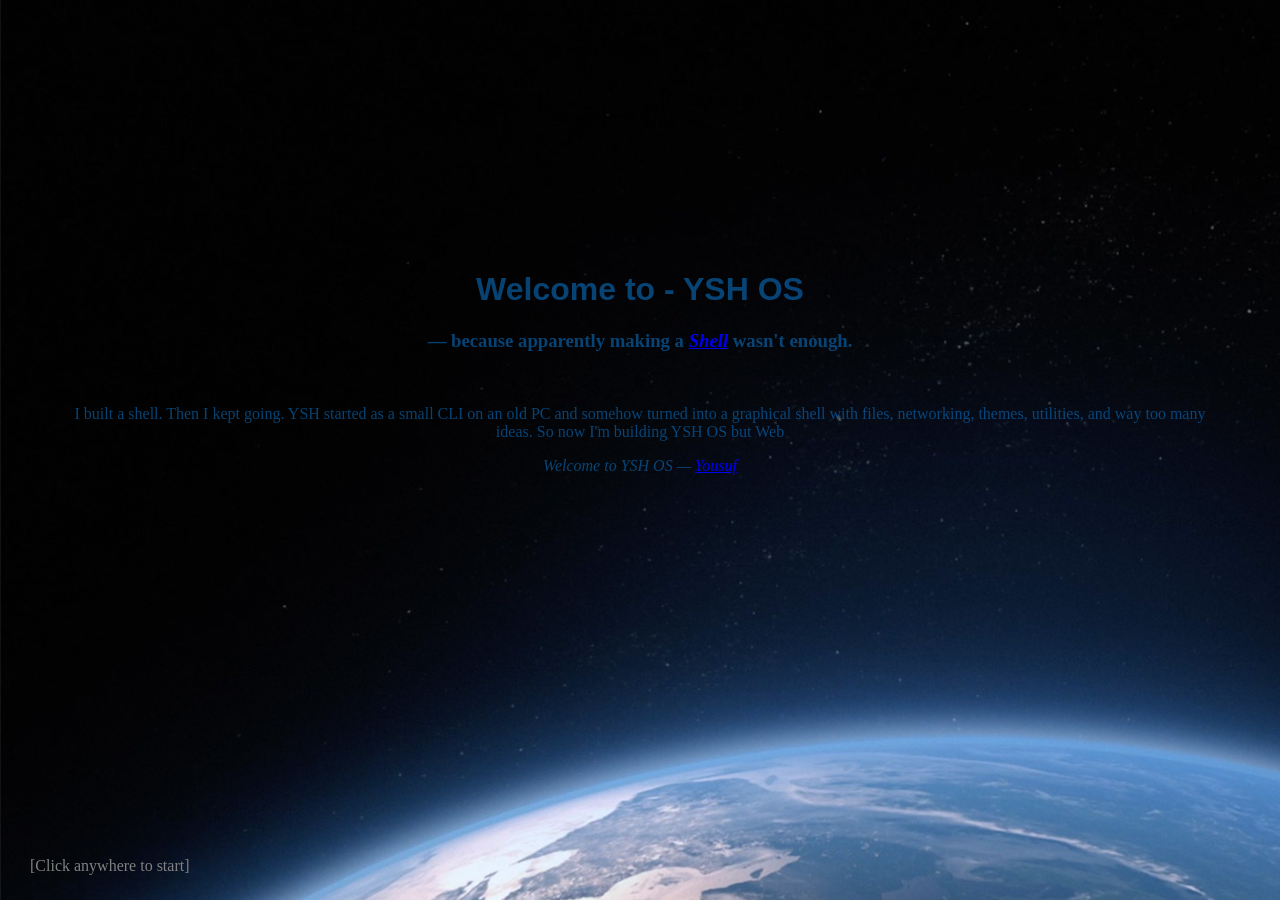
<file: index.html>
<!DOCTYPE html>
<html lang="en">

<head>

    <meta charset="UTF-8">
    <meta name="viewport" content="width=device-width, initial-scale=1.0">

    <link rel="stylesheet" href="https://www.w3.org/Style/Examples/007/fonts.en.html">
    <link rel="stylesheet" href="styles.css">

    <title>YSH but OS</title>

</head>

<body onclick="startYSH()">
    <div class="Welcome">

        <center>
            
            <h1 style="font-family: Arial, Helvetica, sans-serif;">Welcome to - YSH OS</h1>
            <h3>— because apparently making a <a href="https://yousufprojs-exe.github.io/YSH-WEBSITE"><i>Shell</i></a> wasn't enough.</h3>
            
            <br>

            <p> 
                I built a shell. Then I kept going.
                YSH started as a small CLI on an old PC and somehow turned into a graphical shell with files, networking, themes, utilities, and way too many ideas.
                So now I'm building YSH OS but Web
            </p>
        
            <dfn>Welcome to YSH OS — <a href="https://yousufprojs-exe.github.io/Portfolio/">Yousuf</a></dfn>

        </center>
        
        <abbr title="Start YSH OS"> <p1>[Click anywhere to start]</p1> </abbr>

    </div>

<script>
    function startYSH() {
        window.location.href = "desktop.html";
    }
</script>

</body>
</html>

<!-- 

to use:
p
br
dfn  - fav 
strong 
s
abbr

done-- unique welcome msg:

inline css: style tag 


-->
<!-- right bottom - booting msg || click to continue -->
</file>
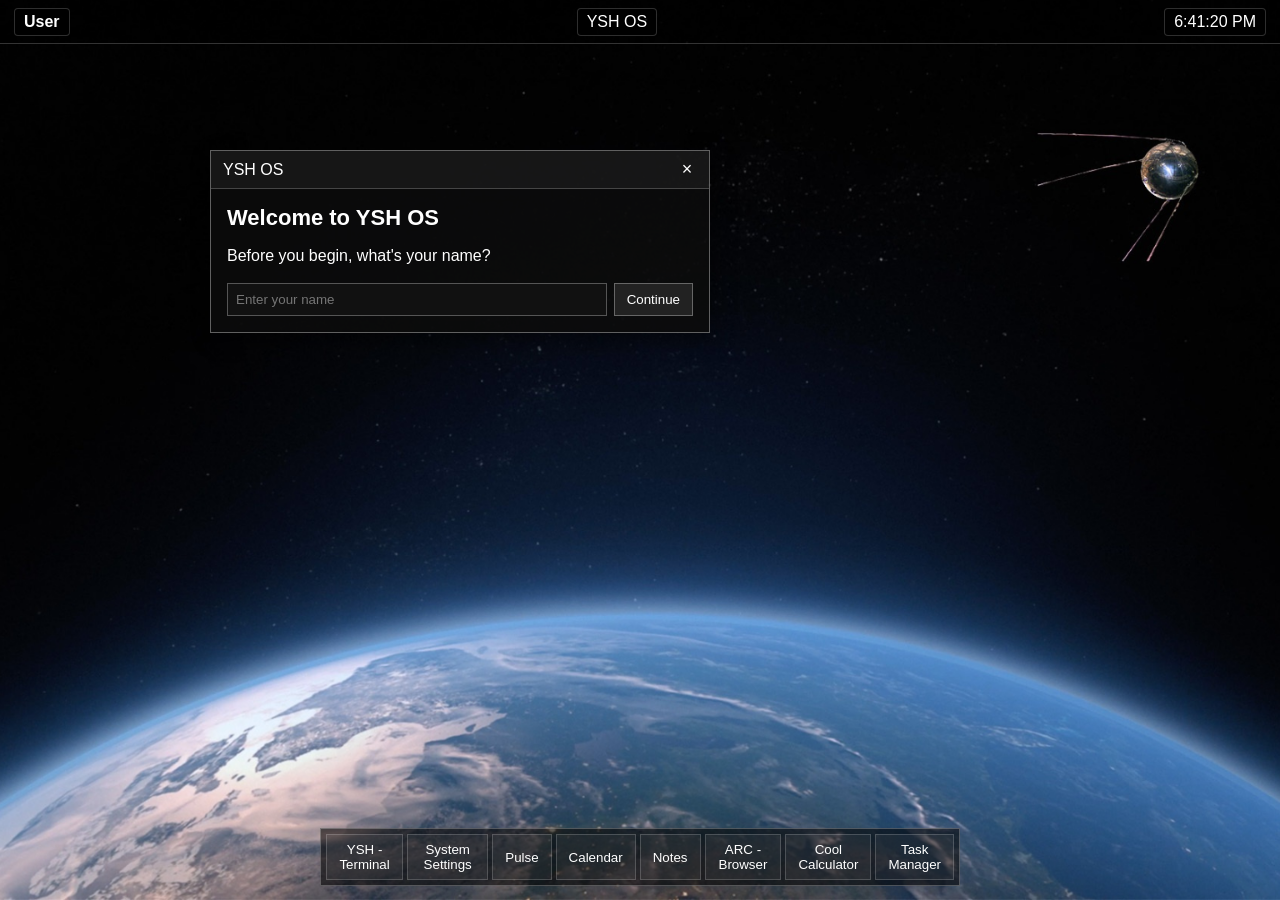
<file: desktop.html>
<!DOCTYPE html>
<html lang="en">

<head>
    <meta charset="UTF-8">
    <meta name="viewport" content="width=device-width, initial-scale=1.0">

    <link rel="stylesheet" href="desktop.css">

    <title>YSH OS</title>
</head>

<body>

    <!-- WIDGET -->
    <div class="topbar">

        <span class="user-pill" id="userName">User - NPC</span>
        <span class="os-pill">YSH OS</span>

        <span class="time-pill" id="timeElement">
            timme
        </span>

    </div>

    <!-- DESKTOP -->
    <main class="desktop"></main>

    <!-- TASK MANAGER -->
    <div class="app-dock">

        <button type="button" data-open="terminalWindow">
            YSH - Terminal
        </button>
        
        <button type="button" data-open="settingsWindow">
            System Settings
        </button>

        <button type="button" data-open="pulseWindow">
            Pulse
        </button>

        <button type="button" data-open="calendarWindow">
            Calendar
        </button>

        <button type="button" data-open="notesWindow">
            Notes
        </button>

        <button type="button" data-open="browserWindow">
            ARC - Browser
        </button>

        <button type="button" data-open="calculatorWindow">
            Cool Calculator
        </button>

        <button type="button" data-open="taskManagerWindow">
            Task Manager
        </button>

    </div>

    <!-- WELCOME WINDOW -->
    <section class="window welcome-window" id="welcomeWindow">

        <div class="window-header" id="welcomeWindowheader">

            <span>YSH OS </span>
            <button class="close-button" type="button" data-close="welcomeWindow" aria-label="Close">×</button>

        </div>

        <div class="window-content">

            <h1 id="welcomeTitle">Welcome to YSH OS</h1>
            <p id="welcomeMessage">Before you begin, what's your name?</p>

            <div class="name-form">

                <input type="text" id="userNameInput" placeholder="Enter your name" maxlength="30" autocomplete="name">
                <button type="button" id="saveNameButton">Continue</button>

            </div>
        </div>

    </section>

    <!-- TERMINAL -->
    <section class="window terminal-window" id="terminalWindow">

        <div class="window-header" id="terminalWindowheader">

            <span>YSH Terminal</span>
            <button class="close-button" type="button" data-close="terminalWindow" aria-label="Close">×</button>

        </div>

        <div class="terminal-content">

            <div>YSH Terminal</div>

            <div class="hint">
                Type <strong>help</strong> for commands.
            </div>

            <div class="terminal-output" id="terminalOutput"></div>

            <div class="terminal-line">

                <span id="terminalUser">user</span>@ysh:~$
                <input id="terminalInput" autocomplete="off">

            </div>

        </div>

    </section>

    <!-- NOTES -->
    <section class="window notes-window" id="notesWindow">

        <div class="window-header" id="notesWindowheader">

            <span>Notes</span>
            <button class="close-button" type="button" data-close="notesWindow" aria-label="Close">×</button>

        </div>

        <div class="window-content notes-content">

            <textarea id="notesArea" placeholder="Write something..."></textarea>

        </div>

    </section>

    <!-- BROWSER -->
    <section class="window browser-window" id="browserWindow">

        <div class="window-header" id="browserWindowheader">

            <span>Arc - Browser</span>

            <button class="close-button" type="button" data-close="browserWindow">
                ×
            </button>

        </div>

        <div class="browser-content">

            <form id="browserForm" class="browser-search">

                <input id="browserInput" type="search" placeholder="Search Google" autocomplete="off">

                <button type="submit">
                    Search
                </button>

                <button type="button" id="browserNewTab">
                    ↗
                </button>

            </form>

            <iframe id="browserFrame" title="Google" src="https://www.google.com/webhp?igu=1">
            </iframe>

        </div>

    </section>

    <!-- PULSE -->
    <section class="window pulse-window" id="pulseWindow">
        
        <div class="window-header">
            <span>Pulse - NASA APOD</span>
            <button class="close-button" type="button" data-close="pulseWindow">×</button>
        </div>
        <div class="pulse-content">
            <div class="pulse-toolbar">
                <span>NASA Astronomy Picture of the Day</span>
                <button type="button" id="pulseRefresh">Refresh</button>
            </div>
            <p id="pulseStatus">Loading today's astronomy picture...</p>
            <h2 id="pulseTitle"></h2>
            <p id="pulseDate"></p>
            <div id="pulseMedia"></div>
            <p id="pulseExplanation"></p>
        </div>
    </section>
    
    <!-- SYSTEM SETTINGS -->
    <section class="window settings-window" id="settingsWindow">
        <div class="window-header">
            <span>System Settings</span>
            <button class="close-button" type="button" data-close="settingsWindow">×</button>
        </div>
        <div class="window-content">
            <h2>Appearance</h2>
            
            <label for="wallpaperSelect">Wallpaper</label>
            <select id="wallpaperSelect">
                <option value="default">Default Wallpaper</option>
                <option value="space">Space</option>
                <option value="blackhole">Black Hole</option>
                <option value="solid">Solid Color</option>
            </select>

            <label for="solidColor">Background Color</label>
            <input type="color" id="solidColor" value="#050505">

            <br><br>
            <label for="themeSelect">Theme</label>
            <select id="themeSelect">
                <option value="dark">Dark</option>
                <option value="light">Light</option>
            </select>
            <p id="settingsStatus">Settings save automatically.</p>
        </div>
    </section>

    <!-- TASK MANAGER -->
    <section class="window task-window" id="taskManagerWindow">

        <div class="window-header" id="taskManagerWindowheader">

            <span>Task Manager</span>
            <button class="close-button" type="button" data-close="taskManagerWindow" aria-label="Close">×</button>

        </div>


        <div class="window-content">

            <table class="task-table">

                <thead>

                    <tr>

                        <th>
                            Window
                        </th>

                        <th>
                            Status
                        </th>

                        <th>
                            Action
                        </th>

                    </tr>

                </thead>

                <tbody id="taskManagerBody"></tbody>

            </table>
        </div>
    </section>

    <!-- CALCULATOR -->
    <section class="window calculator-window" id="calculatorWindow">
        <div class="window-header">
            <span>Calculator</span>
            <button class="close-button" type="button"
                    data-close="calculatorWindow">×</button>
        </div>

        <div class="window-content calculator-content">
            <input
                type="text"
                id="calculatorDisplay"
                class="calculator-display"
                value="0"
                readonly
                aria-label="Calculator display"
            >

            <div class="calculator-buttons">
                <button data-calc="clear">C</button>
                <button data-calc="backspace">⌫</button>
                <button data-calc="operator" data-value="/">÷</button>
                <button data-calc="operator" data-value="*">×</button>

                <button data-calc="digit" data-value="7">7</button>
                <button data-calc="digit" data-value="8">8</button>
                <button data-calc="digit" data-value="9">9</button>
                <button data-calc="operator" data-value="-">−</button>

                <button data-calc="digit" data-value="4">4</button>
                <button data-calc="digit" data-value="5">5</button>
                <button data-calc="digit" data-value="6">6</button>
                <button data-calc="operator" data-value="+">+</button>

                <button data-calc="digit" data-value="1">1</button>
                <button data-calc="digit" data-value="2">2</button>
                <button data-calc="digit" data-value="3">3</button>
                <button data-calc="equals" class="equals-button">=</button>

                <button data-calc="sign">±</button>
                <button data-calc="digit" data-value="0">0</button>
                <button data-calc="decimal">.</button>
            </div>
        </div>
    </section>

    <!-- CALENDAR -->
    <section class="window calendar-window" id="calendarWindow">
        <div class="window-header">
            <span>Calendar</span>
            <button class="close-button" type="button"
                    data-close="calendarWindow">×</button>
        </div>

        <div class="window-content calendar-content">
            <div class="calendar-toolbar">
                <button type="button" id="calendarPrev">←</button>
                <h2 id="calendarMonth"></h2>
                <button type="button" id="calendarNext">→</button>
            </div>

            <p id="calendarToday"></p>

            <div class="calendar-grid" id="calendarGrid"></div>
        </div>
    </section>
    
<script src="desktop.js"></script>

</body>
</html>
</file>
<file: styles.css>
/* WELcoME PAGE STYLE */
body{
    background-image: url("images/OS background.png");
    /* background-position: center; */

    color: rgba(10, 102, 177, 0.644);

    padding-top: 100px; 
    margin-top: 100px;

}

.Welcome{
    margin: auto;
    padding: 50px;
}

p1 {
    position: fixed;
    left: 30px;
    bottom: 25px;

    color: gray;
    cursor: pointer;
}
/* WELCOME PAGE (done at 6:58pm) */
</file>
<file: desktop.css>
* {
    box-sizing: border-box;
}
html,
body {
    width: 100%;
    height: 100%;
}
body {
    margin: 0;
    overflow: hidden;
    font-family: Arial, sans-serif;
    color: white;
    background: #050505 url("images/OS background.png") center / cover no-repeat fixed;
}

button,
input,
textarea {
    font-family: inherit;
}
button {
    color: white;
}
.topbar {
    position: fixed;
    top: 0;
    left: 0;
    width: 100%;
    height: 44px;
    display: flex;
    align-items: center;
    justify-content: space-between;
    padding: 0 14px;
    background: rgba(0, 0, 0, 0.45);
    border-bottom: 1px solid rgba(255, 255, 255, 0.2);
    z-index: 1000;
}
.user-pill,
.os-pill,
.time-pill {
    padding: 4px 9px;
    background: rgba(0, 0, 0, 0.3);
    border: 1px solid rgba(255, 255, 255, 0.18);
    border-radius: 4px;
}
.user-pill {
    font-weight: bold;
}
.desktop {
    width: 100%;
    height: 100%;
}
.app-dock {
    position: fixed;
    left: 50%;
    bottom: 14px;
    transform: translateX(-50%);
    display: flex;
    gap: 4px;
    padding: 5px;
    background: rgba(0, 0, 0, 0.55);
    border: 1px solid rgba(255, 255, 255, 0.25);
    z-index: 1000;
}
.app-dock button {
    padding: 7px 12px;
    background: rgba(255, 255, 255, 0.06);
    border: 1px solid rgba(255, 255, 255, 0.18);
    cursor: pointer;
}
.app-dock button:hover {
    background: rgba(255, 255, 255, 0.16);
}
.window {
    position: absolute;
    display: none;
    width: 500px;
    background: rgba(12, 12, 12, 0.88);
    border: 1px solid rgba(255, 255, 255, 0.35);
    box-shadow: 4px 6px 20px rgba(0, 0, 0, 0.45);
    z-index: 10;
}
.window-header {
    height: 38px;
    padding: 0 8px 0 12px;
    display: flex;
    align-items: center;
    justify-content: space-between;
    background: rgba(255, 255, 255, 0.05);
    border-bottom: 1px solid rgba(255, 255, 255, 0.2);
    cursor: grab;
    user-select: none;
}
.window-header:active {
    cursor: grabbing;
}
.close-button {
    width: 28px;
    height: 28px;
    padding: 0;
    background: transparent;
    border: 0;
    font-size: 18px;
    cursor: pointer;
}
.close-button:hover {
    background: rgba(255, 255, 255, 0.15);
}
.window-content,
.terminal-content {
    padding: 16px;
}
.window h1 {
    margin: 0 0 12px;
    font-size: 22px;
}
.welcome-window {
    top: 150px;
    left: 210px;
}
.name-form {
    display: flex;
    gap: 7px;
    margin-top: 18px;
}
.name-form input {
    flex: 1;
    padding: 8px;
    background: #111;
    color: white;
    border: 1px solid #555;
    outline: none;
}
.name-form button {
    padding: 8px 12px;
    background: #222;
    border: 1px solid #666;
    cursor: pointer;
}
.name-form button:hover {
    background: #333;
}

.terminal-window {
    top: 110px;
    left: 760px;
    width: 520px;
}
.hint {
    color: #aaa;
    font-size: 14px;
}
.terminal-output {
    min-height: 70px;
    max-height: 150px;
    margin: 14px 0;
    overflow-y: auto;
    font-family: monospace;
    white-space: pre-wrap;
}
.terminal-line {
    display: flex;
    gap: 4px;
    font-family: monospace;
}
.terminal-line input {
    flex: 1;
    min-width: 0;
    border: 0;
    outline: 0;
    background: transparent;
    color: white;
    font-family: monospace;
}

.notes-window {
    top: 420px;
    left: 270px;
    width: 420px;
}
.notes-content {
    padding: 10px;
}
.notes-content textarea {
    width: 100%;
    height: 260px;
    padding: 8px;
    resize: none;
    border: 1px solid #444;
    outline: none;
    background: #111;
    color: white;
}

.browser-window {
    top: 95px;
    left: 330px;
    width: 760px;
}
.browser-content {
    padding: 8px;
}
.browser-search {
    display: flex;
    gap: 5px;
    margin-bottom: 8px;
}
.browser-search input {
    flex: 1;
    padding: 7px 9px;
    background: #111;
    color: white;
    border: 1px solid #555;
    outline: none;
}
.browser-search button {
    padding: 7px 10px;
    background: #222;
    border: 1px solid #555;
    cursor: pointer;
}
.browser-search button:hover {
    background: #333;
}
#browserFrame {
    display: block;
    width: 100%;
    height: 430px;
    background: white;
    border: 1px solid #555;
}

.task-window {
    top: 360px;
    left: 790px;
    width: 560px;
}
.task-table {
    width: 100%;
    border-collapse: collapse;
}
.task-table th,
.task-table td {
    padding: 8px;
    text-align: left;
    border-bottom: 1px solid #444;
}
.task-table th {
    color: #aaa;
    font-weight: normal;
}
.task-table button {
    padding: 4px 8px;
    background: #222;
    border: 1px solid #555;
    cursor: pointer;
}
.task-table button:hover {
    background: #333;
}

.pulse-window {
    top: 80px;
    left: 380px;
    width: 720px;
    max-height: calc(100vh - 150px);
}
.pulse-content {
    padding: 14px;
    max-height: calc(100vh - 190px);
    overflow-y: auto;
}
.pulse-toolbar {
    display: flex;
    align-items: center;
    justify-content: space-between;
    gap: 10px;
}
.pulse-toolbar button {
    padding: 6px 10px;
    color: white;
    background: #222;
    border: 1px solid #555;
    cursor: pointer;
}
.pulse-content h2 {
    font-size: 20px;
}
#pulseStatus, #pulseDate {
    color: #aaa;
    font-size: 13px;
}
#pulseMedia img, #pulseMedia iframe {
    display: block;
    width: 100%;
    max-height: 380px;
    object-fit: contain;
}
#pulseExplanation {
    line-height: 1.5;
}

.task-manager-actions {
    display: flex;
    gap: 8px;
}
.task-table td button + button {
    margin-left: 8px;
}

.settings-window {
    top: 100px;
    left: 300px;
    width: 440px;
}
.settings-window select {
    margin: 8px;
    padding: 7px;
    background: #222;
    color: white;
    border: 1px solid #555;
}
body.light-theme .topbar {
    background: rgba(255, 255, 255, 0.85);
    border-bottom-color: #ccc;
}
body.light-theme .user-pill,
body.light-theme .os-pill,
body.light-theme .time-pill {
    color: #222;
    background: #f2f2f2;
    border-color: #ccc;
}
body.light-theme .app-dock {
    background: rgba(245, 245, 245, 0.95);
    border-color: #ccc;
}
body.light-theme .app-dock button {
    color: #222;
    background: #eee;
    border-color: #ccc;
}
body.light-theme .task-table button {
    color: #222;
    background: #eee;
    border-color: #bbb;
}
body.light-theme .window-header {
    color: #222;
    background: #e8e8e8;
    border-bottom-color: #ccc;
}
body.light-theme .task-table th {
    color: #555;
}
body.light-theme .terminal-content,
body.light-theme .window-content {
    color: #222;
}
body.light-theme .window {
    background: rgba(248, 248, 248, 0.97);
    color: #222;
    border-color: #bbb;
}
body.light-theme .window-content {
    background: transparent;
    color: #222;
}
body.light-theme .window-content h1,
body.light-theme .window-content h2,
body.light-theme .window-content h3,
body.light-theme .window-content p,
body.light-theme .window-content label,
body.light-theme .window-content span {
    color: #222;
}
body.light-theme .window-content input:not([type="color"]),
body.light-theme .window-content select,
body.light-theme .window-content textarea {
    background: #fff;
    color: #222;
    border: 1px solid #bbb;
}
body.light-theme .window-content button {
    background: #eee;
    color: #222;
    border: 1px solid #bbb;
}
body.light-theme .terminal-content {
    background: #111;
    color: #eee;
}

.calculator-window {
    top: 100px;
    left: 100px;
    width: 320px;
    min-width: 280px;
}
.calculator-content {
    padding: 14px;
}
.calculator-display {
    box-sizing: border-box;
    width: 100%;
    height: 58px;
    margin-bottom: 12px;
    padding: 10px;
    border: 1px solid #555;
    border-radius: 8px;
    background: #101010;
    color: #fff;
    font-size: 26px;
    text-align: right;
}
.calculator-buttons {
    display: grid;
    grid-template-columns: repeat(4, minmax(0, 1fr));
    gap: 8px;
}
.calculator-buttons button {
    min-height: 48px;
    border: 1px solid #555;
    border-radius: 8px;
    background: #292929;
    color: #fff;
    font-size: 18px;
    cursor: pointer;
    transition: background 0.15s, transform 0.1s;
}
.calculator-buttons button:hover {
    background: #444;
}
.calculator-buttons button:active {
    transform: scale(0.96);
}
.calculator-buttons .equals-button {
    grid-row: span 2;
    background: #2563eb;
    border-color: #2563eb;
}
.calculator-buttons .equals-button:hover {
    background: #1d4ed8;
}
body.light-theme .calculator-display {
    background: #fff;
    color: #222;
    border-color: #bbb;
}
body.light-theme .calculator-buttons button {
    background: #eee;
    color: #222;
    border-color: #ccc;
}
body.light-theme .calculator-buttons button:hover {
    background: #ddd;
}
body.light-theme .calculator-buttons .equals-button {
    background: #2563eb;
    color: #fff;
}

.calendar-window {
    top: 100px;
    left: 450px;
    width: 360px;
    min-width: 280px;
}
.calendar-toolbar {
    display: flex;
    align-items: center;
    justify-content: space-between;
    gap: 8px;
}
.calendar-toolbar h2 {
    margin: 0;
    font-size: 18px;
}
.calendar-toolbar button {
    padding: 6px 12px;
    background: #292929;
    color: white;
    border: 1px solid #555;
    cursor: pointer;
}
.calendar-grid {
    display: grid;
    grid-template-columns: repeat(7, minmax(0, 1fr));
    gap: 4px;
    margin-top: 14px;
}
.calendar-day {
    display: flex;
    align-items: center;
    justify-content: center;
    min-height: 34px;
    border-radius: 5px;
    background: rgba(255, 255, 255, 0.07);
}
.calendar-weekday {
    font-size: 12px;
    color: #aaa;
    font-weight: bold;
}
.calendar-day.today {
    background: #2563eb;
    color: white;
    font-weight: bold;
}
.calendar-day.empty {
    background: transparent;
}
body.light-theme .calendar-toolbar button,
body.light-theme .calendar-day {
    color: #222;
    background: #eee;
}
body.light-theme .calendar-day.today {
    background: #2563eb;
    color: white;
}
body.light-theme .calendar-weekday {
    color: #555;
}

@media (max-width: 900px) {

    .window {
        width: calc(100vw - 30px);
        left: 15px !important;
    }

    .browser-window {
        top: 65px;
    }

    #browserFrame {
        height: 55vh;
    }

    .app-dock {
        max-width: calc(100vw - 20px);
        overflow-x: auto;
    }

        .pulse-window {
        top: 60px;
    }

    .pulse-content {
        max-height: calc(100vh - 190px);
    }
}
</file>
